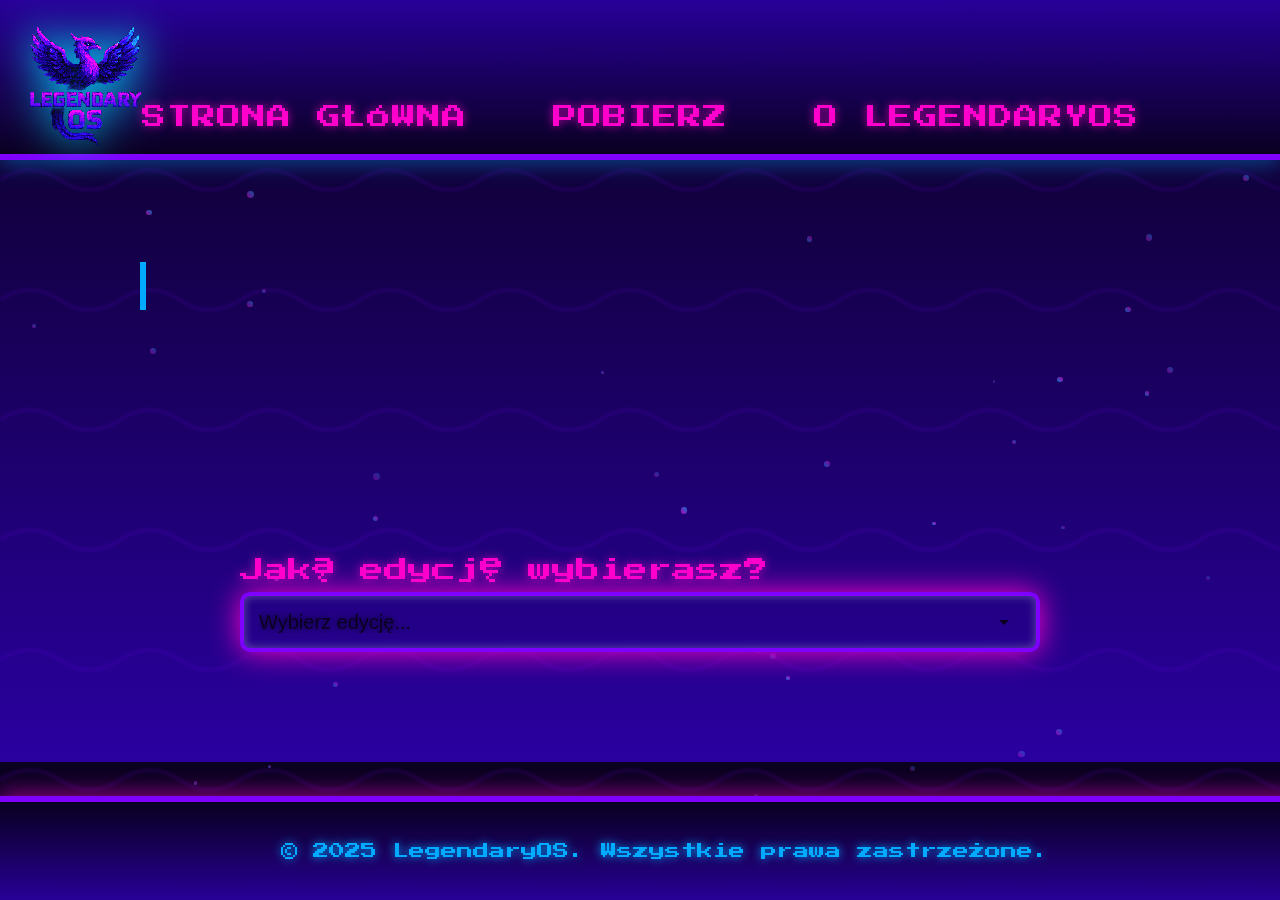
<file: download.html>
<!DOCTYPE html>
<html lang="pl">
<head>
    <meta charset="UTF-8">
    <meta name="viewport" content="width=device-width, initial-scale=1.0">
    <title>LegendaryOS - Pobierz</title>
    <link rel="icon" type="image/png" href="LegendaryOS-nobackground.png">
    <link rel="stylesheet" href="styles.css">
</head>
<body>
    <div class="background-waves"></div>
    <div class="scanlines"></div>
    <div class="particles"></div>
    <header>
        <img src="LegendaryOS-nobackground.png" alt="LegendaryOS Logo" class="logo">
        <nav>
            <a href="index.html">Strona Główna</a>
            <a href="download.html">Pobierz</a>
            <a href="about-legendaryos.html">O LegendaryOS</a>
        </nav>
    </header>
    <div class="content">
        <h1>Pobierz LegendaryOS</h1>
        <div class="card">
            <p>Wybierz wersję LegendaryOS odpowiednią dla Ciebie. Dostępne są oficjalne edycje oraz warianty Atomic z różnymi środowiskami graficznymi.</p>
        </div>
        <div class="hardware-selector">
            <label for="edition-select">Jaką edycję wybierasz?</label>
            <select id="edition-select" class="edition-select">
                <option value="">Wybierz edycję...</option>
                <option value="official">LegendaryOS Official</option>
                <option value="atomic">LegendaryOS Atomic</option>
            </select>
        </div>
        <div id="official-downloads" class="download-container" style="display: none;">
            <h2>LegendaryOS Official</h2>
            <ul class="download-list">
                <li><a href="https://sourceforge.net/projects/legendaryos/files/official/LegendaryOS-Official-KDE-28-10-2025.iso/download" class="download-link">KDE Edition</a></li>
                <li><a href="https://sourceforge.net/projects/legendaryos/files/official/LegendaryOS-Official-GNOME-28-10-2025.iso/download" class="download-link">GNOME Edition</a></li>
                <li><a href="https://sourceforge.net/projects/legendaryos/files/official/LegendaryOS-Official-BUDGIE-28-10-2025.iso/download" class="download-link">Budgie Edition</a></li>
                <li><a href="" class="download-link">Legendary Environment</a></li>
            </ul>
        </div>
        <div id="atomic-downloads" class="download-container" style="display: none;">
            <h2>LegendaryOS Atomic</h2>
            <ul class="download-list">
                <li><a href="" class="download-link">KDE Edition</a></li>
                <li><a href="" class="download-link">GNOME Edition</a></li>
                <li><a href="" class="download-link">Budgie Edition</a></li>
                <li><a href="" class="download-link">Legendary Environment</a></li>
            </ul>
        </div>
    </div>
    <footer>
        <p>&copy; 2025 LegendaryOS. Wszystkie prawa zastrzeżone.</p>
    </footer>
    <script>
        // Generate particles with enhanced animations
        const particlesContainer = document.querySelector('.particles');
        for (let i = 0; i < 50; i++) {  // Reduced from 100 to 50 for better FPS
            const particle = document.createElement('div');
            particle.classList.add('particle');
            const size = Math.random() * 5 + 2;
            particle.style.width = `${size}px`;
            particle.style.height = `${size}px`;
            particle.style.left = `${Math.random() * 100}vw`;
            particle.style.top = `${Math.random() * 100}vh`;
            particle.style.animationDuration = `${Math.random() * 10 + 5}s`;
            particle.style.animationDelay = `${Math.random() * 3}s`;
            particle.style.background = Math.random() > 0.5
                ? 'linear-gradient(45deg, #ff00cc, #00aaff)'
                : 'linear-gradient(45deg, #00aaff, #ff00cc)';
            particle.style.opacity = Math.random() * 0.4 + 0.3;
            particle.style.animationName = Math.random() > 0.5 ? 'orbit, glow, flicker' : 'orbitReverse, glow, flicker';
            particlesContainer.appendChild(particle);
        }

        // Hardware selector functionality
        const editionSelect = document.getElementById('edition-select');
        const officialDownloads = document.getElementById('official-downloads');
        const atomicDownloads = document.getElementById('atomic-downloads');

        editionSelect.addEventListener('change', function() {
            officialDownloads.style.display = 'none';
            atomicDownloads.style.display = 'none';

            if (this.value === 'official') {
                officialDownloads.style.display = 'block';
            } else if (this.value === 'atomic') {
                atomicDownloads.style.display = 'block';
            }
        });
    </script>
</body>
</html>
</file>
<file: styles.css>
@import url('https://fonts.googleapis.com/css2?family=Press+Start+2P&display=swap');

body {
    margin: 0;
    padding: 0;
    background: linear-gradient(180deg, #0a0020 0%, #2a00a0 100%, #0a0020 100%);
    color: #00aaff;
    font-family: 'Press Start 2P', cursive;
    font-size: 16px;
    text-align: center;
    overflow-x: hidden;
    position: relative;
    image-rendering: pixelated;
}

.background-waves {
    position: fixed;
    top: 0;
    left: 0;
    width: 100%;
    height: 100%;
    background: url('data:image/svg+xml;utf8,<svg xmlns="http://www.w3.org/2000/svg" width="120" height="120"><path d="M0 60 Q30 40 60 60 T120 60" stroke="%238000ff" stroke-width="3" stroke-opacity="0.5" fill="none"/></svg>') repeat;
    animation: waveFlow 12s linear infinite;
    z-index: -3;
    opacity: 0.3;
    filter: blur(1.5px);
}

.scanlines {
    position: fixed;
    top: 0;
    left: 0;
    width: 100%;
    height: 100%;
    background: linear-gradient(rgba(0, 0, 0, 0.05) 1px, transparent 1px);
    background-size: 100% 4px;
    z-index: -2;
    opacity: 0.2;
    pointer-events: none;
    animation: scanlineFlicker 5s infinite;
}

@keyframes scanlineFlicker {
    0%, 100% { opacity: 0.2; }
    50% { opacity: 0.25; }
}

@keyframes waveFlow {
    0% { background-position: 0 0; }
    100% { background-position: 120px 120px; }
}

.particles {
    position: fixed;
    top: 0;
    left: 0;
    width: 100%;
    height: 100%;
    z-index: -1;
    overflow: hidden;
}

.particle {
    position: absolute;
    background: linear-gradient(45deg, #ff00cc, #00aaff);
    border-radius: 50%;
    animation: orbit 15s infinite linear, glow 1.5s infinite alternate, flicker 0.5s infinite;
    opacity: 0.5;
    image-rendering: pixelated;
}

@keyframes orbit {
    0% { transform: translate(0, 0) rotate(0deg) scale(1); }
    50% { transform: translate(70px, 40px) rotate(180deg) scale(1.3); }
    100% { transform: translate(0, 0) rotate(360deg) scale(1); }
}

@keyframes orbitReverse {
    0% { transform: translate(0, 0) rotate(360deg) scale(1); }
    50% { transform: translate(-70px, -40px) rotate(180deg) scale(1.3); }
    100% { transform: translate(0, 0) rotate(0deg) scale(1); }
}

@keyframes glow {
    0% { box-shadow: 0 0 5px #ff00cc, 0 0 10px rgba(255, 0, 204, 0.6); }
    100% { box-shadow: 0 0 15px #00aaff, 0 0 25px rgba(0, 170, 255, 0.8); }
}

@keyframes flicker {
    0%, 100% { opacity: 0.5; }
    50% { opacity: 0.3; }
}

header {
    background: linear-gradient(180deg, rgba(42, 0, 160, 0.95), rgba(10, 0, 32, 0.9));
    padding: 25px;
    border-bottom: 6px solid #8000ff;
    position: sticky;
    top: 0;
    z-index: 10;
    backdrop-filter: blur(12px);
    animation: slideDown 0.8s ease-out;
    box-shadow: 0 4px 20px rgba(0, 170, 255, 0.4);
}

@keyframes slideDown {
    0% { transform: translateY(-100%); opacity: 0; }
    100% { transform: translateY(0); opacity: 1; }
}

.logo {
    position: absolute;
    top: 15px;
    left: 15px;
    width: 140px;
    filter: drop-shadow(0 0 20px #00aaff) brightness(1.3);
    animation: neonPulse 1.6s infinite alternate, rotateSlight 3.5s infinite ease-in-out;
    image-rendering: pixelated;
}

@keyframes neonPulse {
    0% { filter: drop-shadow(0 0 8px #00aaff) brightness(1); transform: scale(1); }
    100% { filter: drop-shadow(0 0 25px #00aaff) brightness(1.4); transform: scale(1.07); }
}

@keyframes rotateSlight {
    0%, 100% { transform: rotate(0deg); }
    50% { transform: rotate(3deg); }
}

nav {
    margin-top: 80px;
}

nav a {
    color: #ff00cc;
    text-decoration: none;
    margin: 0 35px;
    font-size: 24px;
    text-transform: uppercase;
    position: relative;
    transition: all 0.4s ease;
    display: inline-block;
    text-shadow: 0 0 10px rgba(255, 0, 204, 0.7);
    letter-spacing: 1px;
}

nav a::after {
    content: '';
    position: absolute;
    width: 0;
    height: 4px;
    bottom: -8px;
    left: 0;
    background: linear-gradient(90deg, #00aaff, #ff00cc);
    transition: width 0.5s ease;
    image-rendering: pixelated;
}

nav a:hover {
    color: #00aaff;
    transform: perspective(600px) translateZ(25px);
    text-shadow: 0 0 15px #00aaff;
}

nav a:hover::after {
    width: 100%;
}

.content {
    padding: 70px 20px;
    max-width: 1000px;
    margin: 0 auto;
    position: relative;
    z-index: 1;
}

h1 {
    color: #8000ff;
    font-size: 48px;
    text-shadow: 0 0 20px #ff00cc, 0 0 35px rgba(255, 0, 204, 0.6);
    animation: typing 1.8s steps(30) forwards, blink 0.5s step-end infinite, glitch 2.5s infinite;
    white-space: nowrap;
    overflow: hidden;
    border-right: 6px solid #00aaff;
    width: 0;
    margin-bottom: 60px;
    letter-spacing: 3px;
}

@keyframes typing {
    from { width: 0; }
    to { width: 100%; }
}

@keyframes blink {
    50% { border-color: transparent; }
}

@keyframes glitch {
    0%, 100% { transform: translate(0); text-shadow: 0 0 20px #ff00cc; }
    10%, 30%, 50%, 70%, 90% { transform: translateX(4px) skew(2deg); }
    20%, 40%, 60%, 80% { transform: translateX(-4px) skew(-2deg); }
}

.card {
    background: linear-gradient(135deg, rgba(10, 0, 32, 0.9), rgba(20, 0, 64, 0.95));
    padding: 30px;
    margin: 30px auto;
    max-width: 800px;
    border: 4px solid #8000ff;
    border-radius: 10px;
    box-shadow: 0 0 35px rgba(0, 170, 255, 0.7);
    animation: slideIn 1.4s ease-out forwards;
    opacity: 0;
    transform: translateX(-70px);
    transition: all 0.4s ease;
    position: relative;
    overflow: hidden;
    image-rendering: pixelated;
}

.card::before {
    content: '';
    position: absolute;
    top: -50%;
    left: -50%;
    width: 200%;
    height: 200%;
    background: radial-gradient(circle, rgba(255, 0, 204, 0.25), transparent);
    transform: rotate(45deg);
    animation: sweep 3.5s infinite linear;
    opacity: 0;
    transition: opacity 0.4s;
}

.card:hover::before {
    opacity: 1;
}

.card:nth-child(2) {
    animation-delay: 0.5s;
    transform: translateX(70px);
}

.card:nth-child(3) {
    animation-delay: 1s;
    transform: translateX(-70px);
}

@keyframes slideIn {
    to { opacity: 1; transform: translateX(0); }
}

.card:hover {
    transform: translateY(-15px);
    box-shadow: 0 0 60px #00aaff, 0 0 25px #ff00cc;
}

.hardware-selector {
    margin: 40px auto;
    max-width: 800px;
    text-align: left;
}

.hardware-selector label {
    display: block;
    font-size: 24px;
    color: #ff00cc;
    margin-bottom: 10px;
    text-shadow: 0 0 10px rgba(255, 0, 204, 0.7);
    animation: glow 1.5s infinite alternate;
}

.edition-select {
    width: 100%;
    padding: 15px;
    background: linear-gradient(45deg, #ff00cc, #00aaff);
    color: #0a0020;
    font-size: 20px;
    border: 4px solid #8000ff;
    border-radius: 10px;
    appearance: none;
    background-image: url('data:image/svg+xml;utf8,<svg xmlns="http://www.w3.org/2000/svg" width="24" height="24" viewBox="0 0 24 24"><path fill="%230a0020" d="M7 10l5 5 5-5z"/></svg>');
    background-repeat: no-repeat;
    background-position: right 20px center;
    background-size: 24px;
    cursor: pointer;
    text-shadow: 0 0 6px #0a0020;
    transition: all 0.4s ease;
    box-shadow: 0 0 30px #ff00cc, inset 0 0 10px rgba(255, 255, 255, 0.3);
    position: relative;
    overflow: hidden;
}

.edition-select::before {
    content: '';
    position: absolute;
    top: -50%;
    left: -50%;
    width: 200%;
    height: 200%;
    background: radial-gradient(circle, rgba(255, 255, 255, 0.4), transparent);
    transform: rotate(45deg);
    opacity: 0;
    transition: opacity 0.4s;
}

.edition-select:hover::before {
    opacity: 1;
    animation: sweep 3s infinite linear;
}

.edition-select:hover {
    box-shadow: 0 0 50px #00aaff, inset 0 0 15px rgba(255, 255, 255, 0.5);
    transform: scale(1.05) perspective(600px) translateZ(10px);
    background: linear-gradient(45deg, #00aaff, #ff00cc);
}

.edition-select option {
    background: #0a0020;
    color: #00aaff;
    padding: 10px;
    font-size: 18px;
}

.download-container {
    background: linear-gradient(135deg, rgba(10, 0, 32, 0.9), rgba(20, 0, 64, 0.95));
    padding: 30px;
    margin: 20px auto;
    max-width: 800px;
    border: 4px solid #8000ff;
    border-radius: 10px;
    box-shadow: 0 0 35px rgba(0, 170, 255, 0.7);
    animation: fadeIn 0.5s ease-out;
    position: relative;
    overflow: hidden;
}

@keyframes fadeIn {
    from { opacity: 0; transform: translateY(20px); }
    to { opacity: 1; transform: translateY(0); }
}

.download-container h2 {
    color: #8000ff;
    font-size: 32px;
    text-shadow: 0 0 15px #ff00cc;
    margin-bottom: 20px;
}

.download-list {
    list-style: none;
    padding: 0;
    margin: 0;
}

.download-list li {
    border-top: 1px solid #8000ff;
}

.download-list li:first-child {
    border-top: none;
}

.download-link {
    display: block;
    padding: 15px 20px;
    color: #ff00cc;
    text-decoration: none;
    font-size: 20px;
    transition: all 0.4s ease;
    position: relative;
    text-shadow: 0 0 10px rgba(255, 0, 204, 0.7);
    background: linear-gradient(90deg, transparent 0%, rgba(0, 170, 255, 0.1) 100%);
    overflow: hidden;
}

.download-link:hover {
    color: #00aaff;
    background: linear-gradient(90deg, #ff00cc 0%, #00aaff 100%);
    text-shadow: 0 0 15px #0a0020;
    transform: translateX(10px);
}

.download-link::before {
    content: '';
    position: absolute;
    top: 0;
    left: -100%;
    width: 100%;
    height: 100%;
    background: rgba(255, 255, 255, 0.2);
    transform: skewX(-20deg);
    transition: left 0.5s ease;
}

.download-link:hover::before {
    left: 100%;
}

footer {
    background: linear-gradient(180deg, rgba(10, 0, 32, 0.95), rgba(42, 0, 160, 0.9));
    color: #00aaff;
    padding: 25px;
    position: fixed;
    bottom: 0;
    width: 100%;
    border-top: 6px solid #8000ff;
    backdrop-filter: blur(12px);
    animation: slideUp 0.8s ease-out;
    box-shadow: 0 -4px 20px rgba(255, 0, 204, 0.5);
    text-shadow: 0 0 10px #00aaff;
}

@keyframes slideUp {
    0% { transform: translateY(100%); opacity: 0; }
    100% { transform: translateY(0); opacity: 1; }
}

@media (max-width: 768px) {
    nav a {
        font-size: 20px;
        margin: 0 15px;
    }
    h1 {
        font-size: 36px;
    }
    .logo {
        width: 110px;
    }
    .card {
        padding: 25px;
        margin: 20px auto;
    }
    .edition-select {
        font-size: 18px;
        padding: 12px;
    }
    .download-container h2 {
        font-size: 28px;
    }
    .download-link {
        font-size: 18px;
        padding: 12px 15px;
    }
}

@media (max-width: 480px) {
    nav {
        margin-top: 65px;
    }
    nav a {
        font-size: 16px;
        margin: 0 10px;
    }
    h1 {
        font-size: 28px;
    }
    .logo {
        width: 90px;
        top: 12px;
        left: 12px;
    }
    .content {
        padding: 50px 15px;
    }
    .edition-select {
        font-size: 16px;
        padding: 10px;
    }
    .download-container h2 {
        font-size: 24px;
    }
    .download-link {
        font-size: 16px;
        padding: 10px 12px;
    }
}

/* Remove old styles if not used */
.download-menus, .download-menu {
    /* These can be removed or commented out if not used */
}

@keyframes sweep {
    0% { transform: translateX(-100%) rotate(45deg); }
    100% { transform: translateX(100%) rotate(45deg); }
}
</file>
